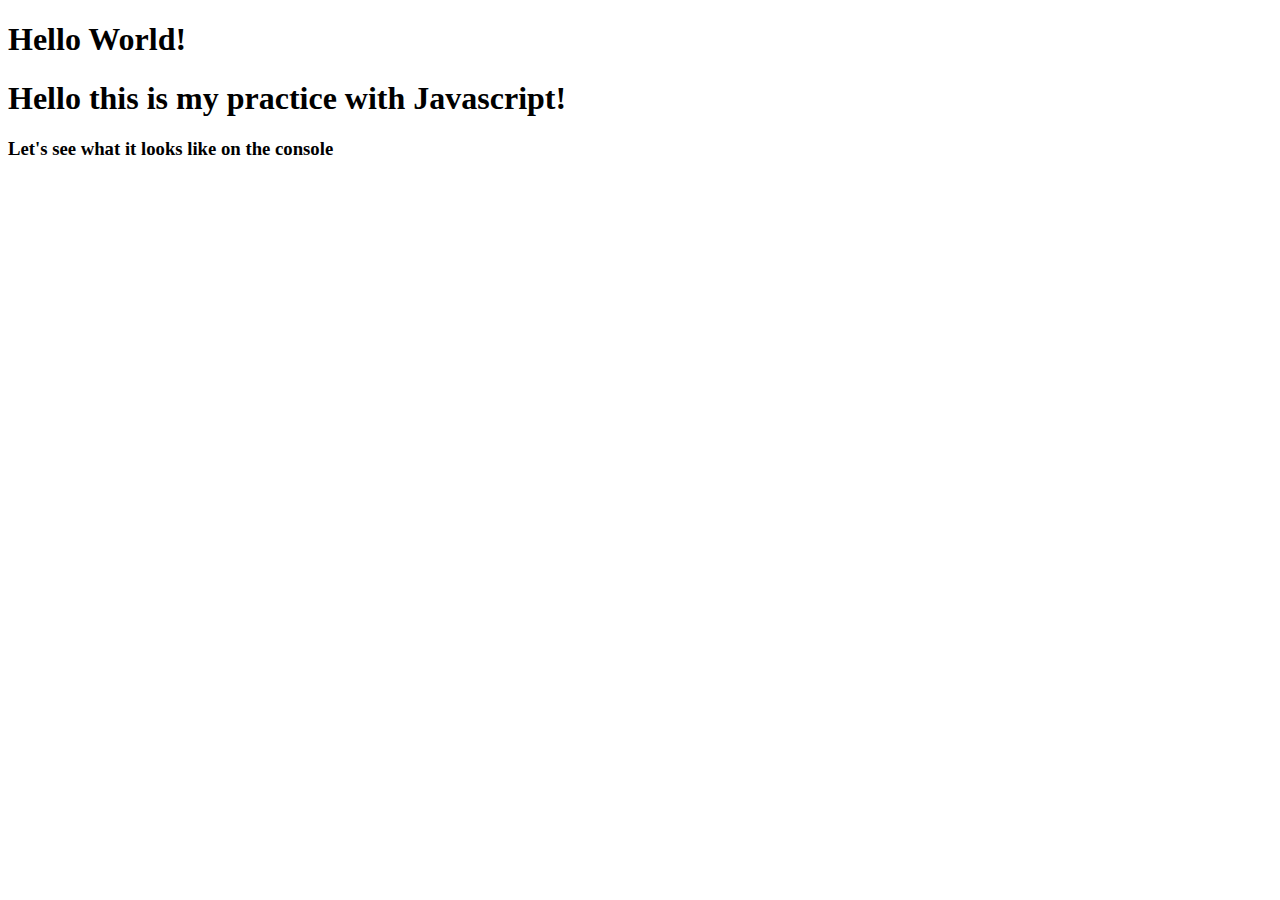
<file: week1/Document_Object/index.html>
<!DOCTYPE html>
<head>
    <h1>Hello World!</h1>
    
</head>
<title>
    Hello World
</title>
<body>
    <div>
<h1>Hello this is my practice with Javascript!</h1>
    </div>
<div>
    <h3>Let's see what it looks like on the console</h3>
</div>
<script src="index.js"></script>
</body>
</file>
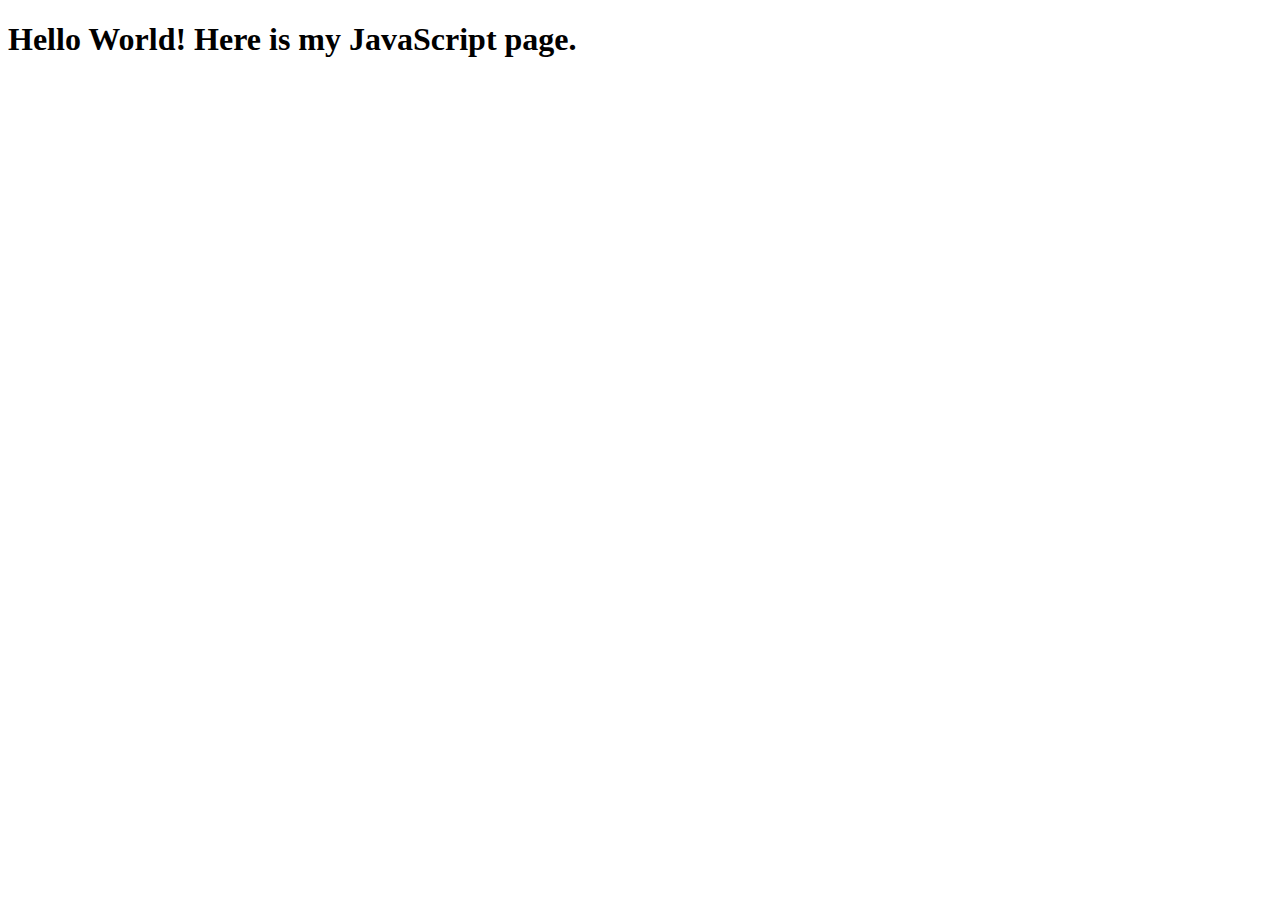
<file: week1/selecting_elements/index.html>
<!DOCTYPE html>
<html lang="en">
<head>
    <meta charset="UTF-8">
    <meta name="viewport" content="width=device-width, initial-scale=1.0">
    <title>Document</title>
</head>
<body>
    <h1 id="hello"></h1>
    <script src="index.js"></script>
</body>
</html>
</file>
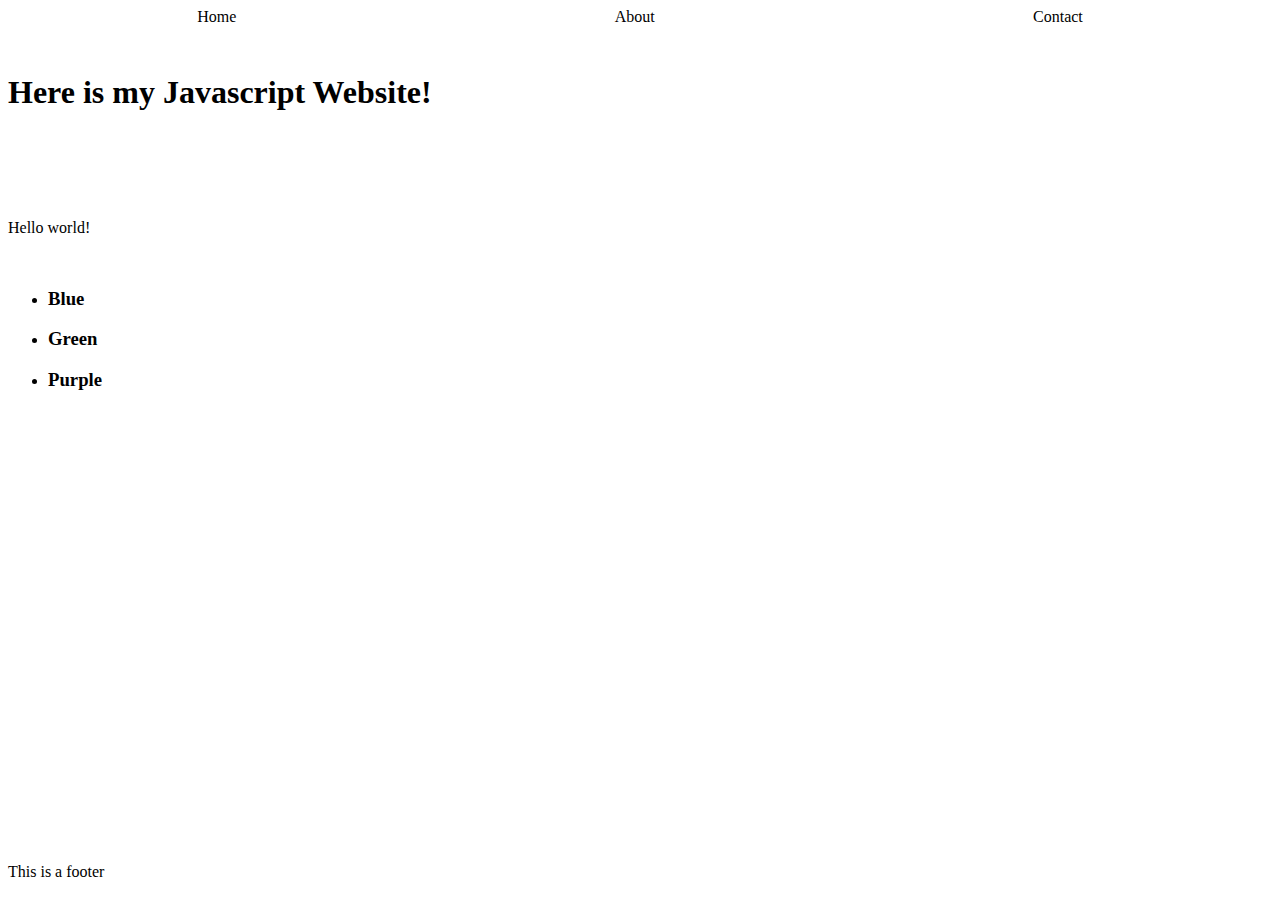
<file: week2/basic_website_wJS/index.html>
<!DOCTYPE html>
<html lang="en">
<head>
    <meta charset="UTF-8">
    <meta name="viewport" content="width=device-width, initial-scale=1.0">
    <link rel ="stylesheet" href = "./style.css">
    <title>Document</title>
</head>
<body>
   
    
    <script src = "index.js"></script>
</body>
</html>
</file>
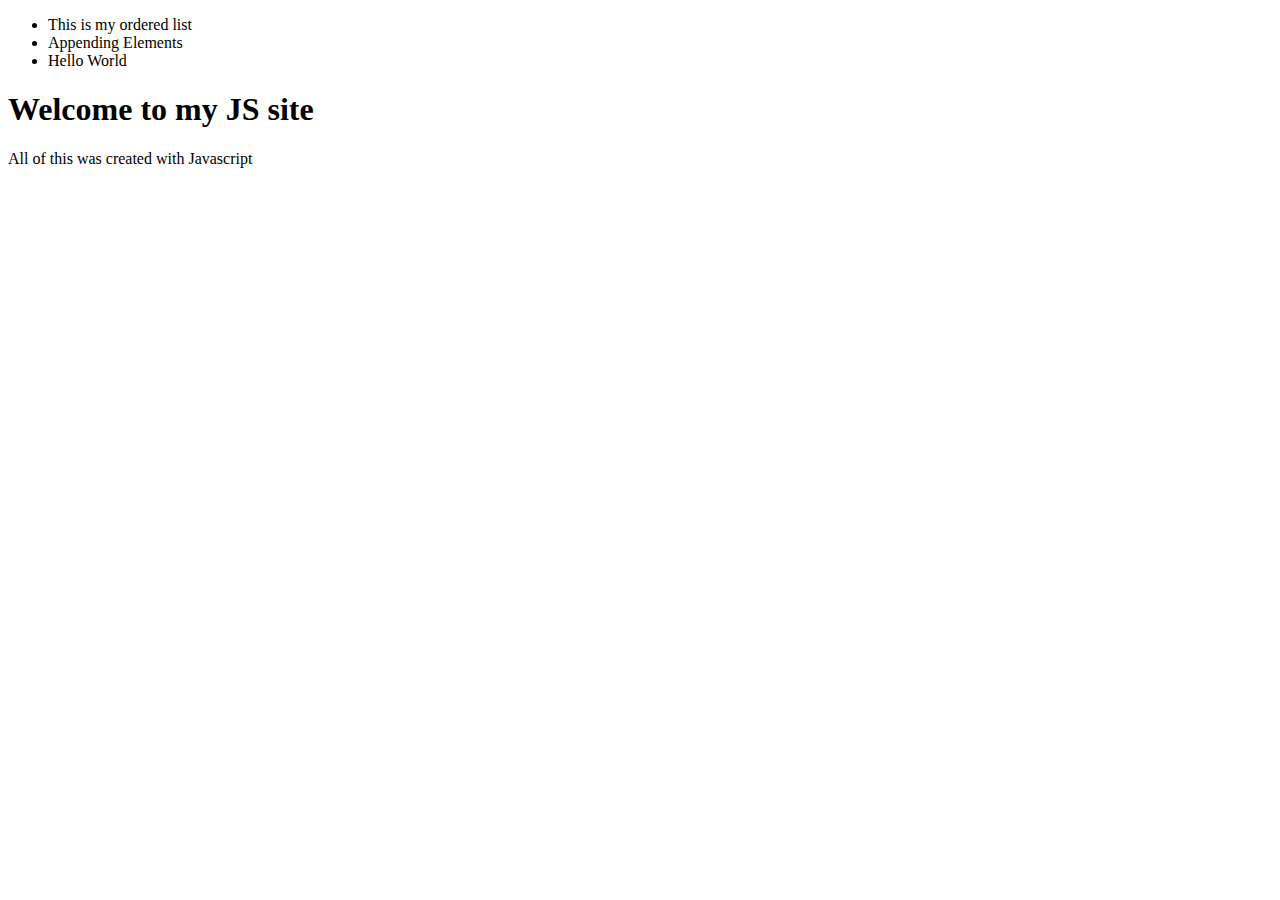
<file: week2/creating&Appending_elements/index.html>
<!DOCTYPE html>
<html lang="en">
<head>
    <meta charset="UTF-8">
    <meta name="viewport" content="width=device-width, initial-scale=1.0">
    <title>Document</title>
</head>
<body>
    
    <ul id = "my-list"></ul>
    

  <script src = "index.js"></script>  
</body>
</html>
</file>
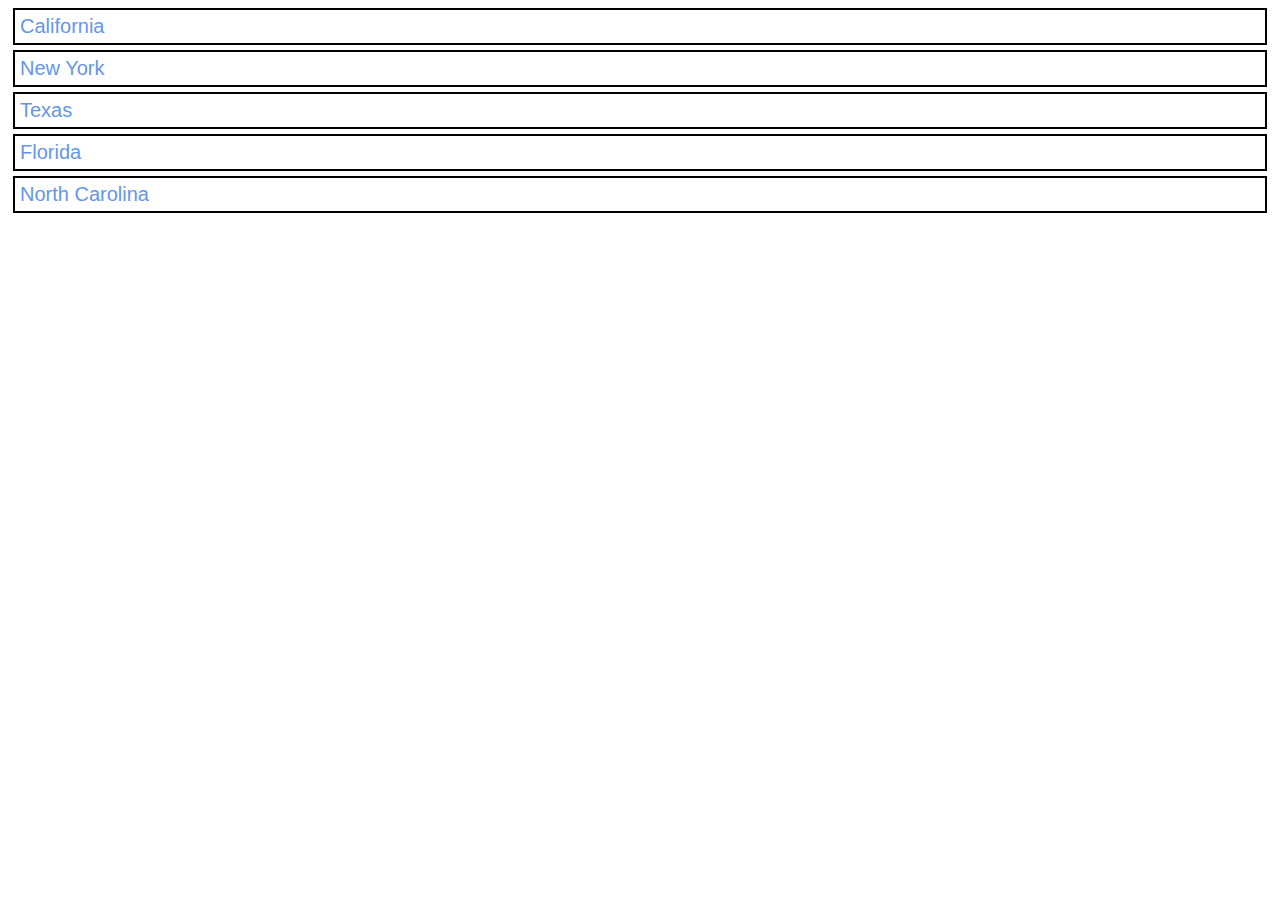
<file: week3/changing_styles_wJS/index.html>
<!DOCTYPE html>
<html lang="en">
<head>
    <meta charset="UTF-8">
    <meta name="viewport" content="width=device-width, initial-scale=1.0">
    <link rel="stylesheet" href="styles.css">
    <title>Document</title>
</head>
<body>
    <!-- <h2 class="border"></h2> -->
    <script src="index.js"></script>
</body>
</html>
</file>
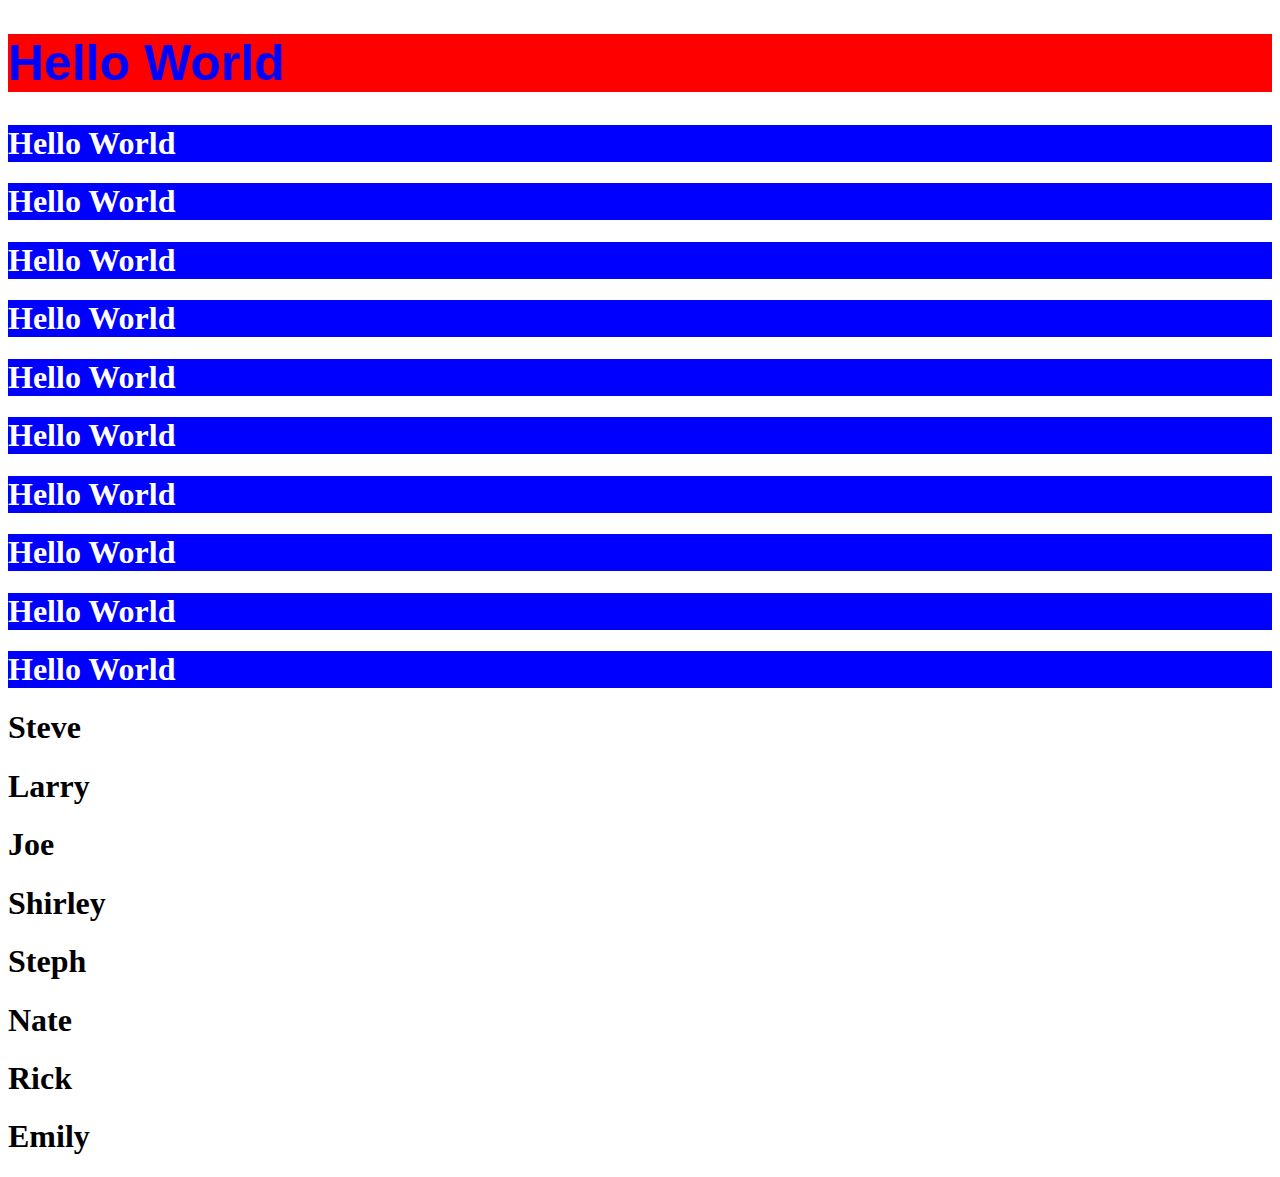
<file: week3/creating_a_list/index.html>
<!DOCTYPE html>
<html lang="en">
<head>
    <meta charset="UTF-8">
    <meta name="viewport" content="width=device-width, initial-scale=1.0">
    <title>Document</title>
</head>
<body>
    <h1 id="flower"></h1>
    <p id="firstName"></p>
    <script src="index.js"></script>
</body>
</html>
</file>
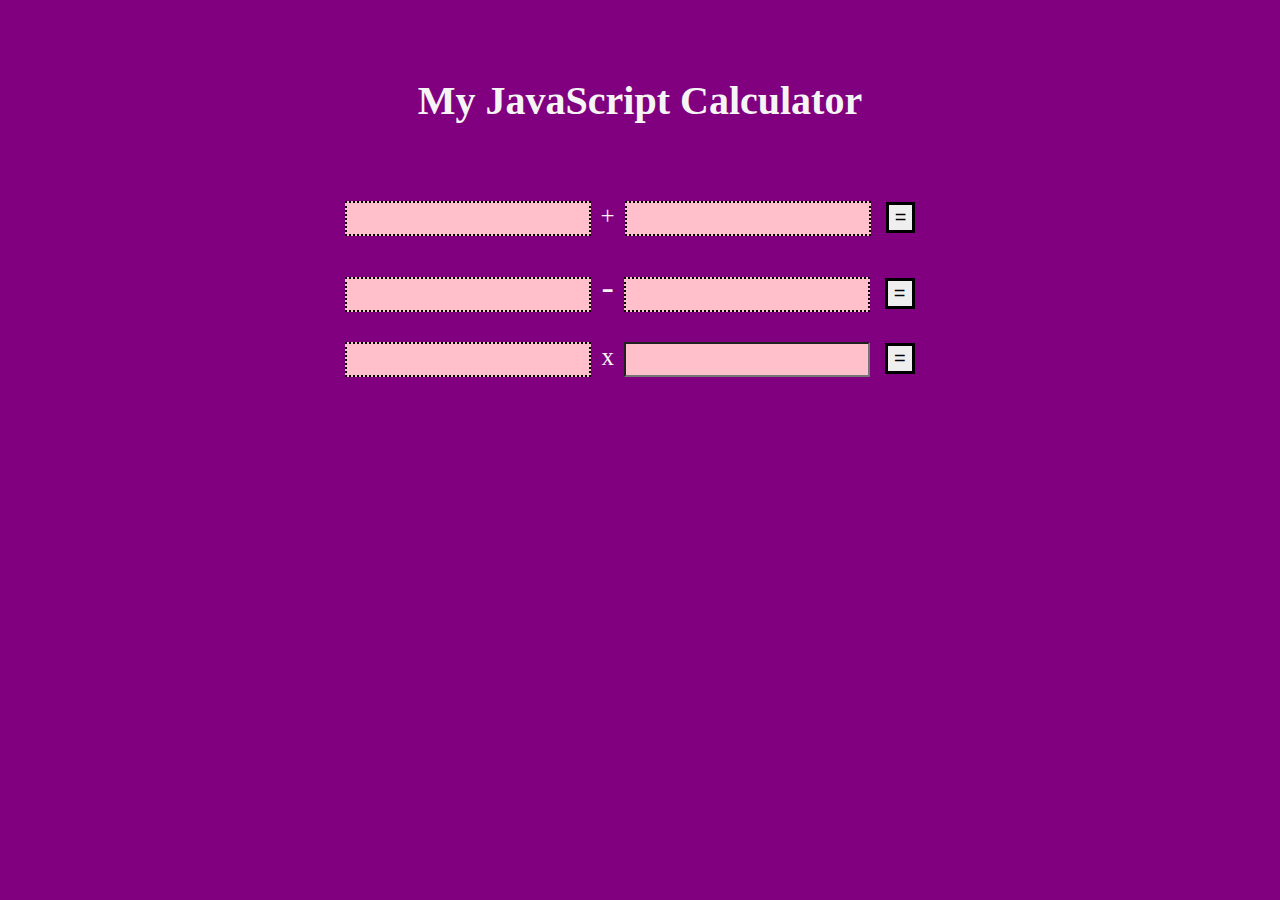
<file: week4/calculatorJS/index.html>
<!-- <!DOCTYPE html>
<html lang="en">
<head>
    <meta charset="UTF-8">
    <meta name="viewport" content="width=>, initial-scale=1.0">
    <title>Document</title>
</head>
<body>
        <div id="one">
        <form name="add">
            <label for="numOne">Number One</label>
            <input type="number" name="numOne"><br><br>
            <label for="numTwo">Number Two</label>
            <input type="number" name="numTwo"><br><br>
            <input type="submit" id="buttonOne" value="Add">
        </form>
        <h1 id="resultOne"></h1>
    </div>
    <div id="two">
        <form name="subtract">
            <label for="numOne">Number One</label>
            <input type="number" name="numOne"><br><br>
            <label for="numTwo">Number Two</label>
            <input type="number" name="numTwo"><br><br>
            <input type="submit" id="buttonTwo" value="Subtract">
        </form>
        <h1 id="resultTwo"></h1>
    </div>
    <div id="three">
        <form name="multiply">
            <label for="numOne">Number One</label>
            <input type="number" name="numOne"><br><br>
            <label for="numTwo">Number Two</label>
            <input type="number" name="numTwo"><br><br>
            <input type="submit" id="buttonThree" value="Multiply">
        </form>
        <h1 id="resultThree"></h1>
    </div>
    <script src="index.js"></script>
</body>
</html> -->
<!DOCTYPE html>
<html lang="en">
<head>
    <meta charset="UTF-8">
    <meta name="viewport" content="width=device-width, initial-scale=1.0">
    <title>Calculator With JS</title>
</head>
<body>
    <script src="index.js"></script>
</body>
</html>
</file>
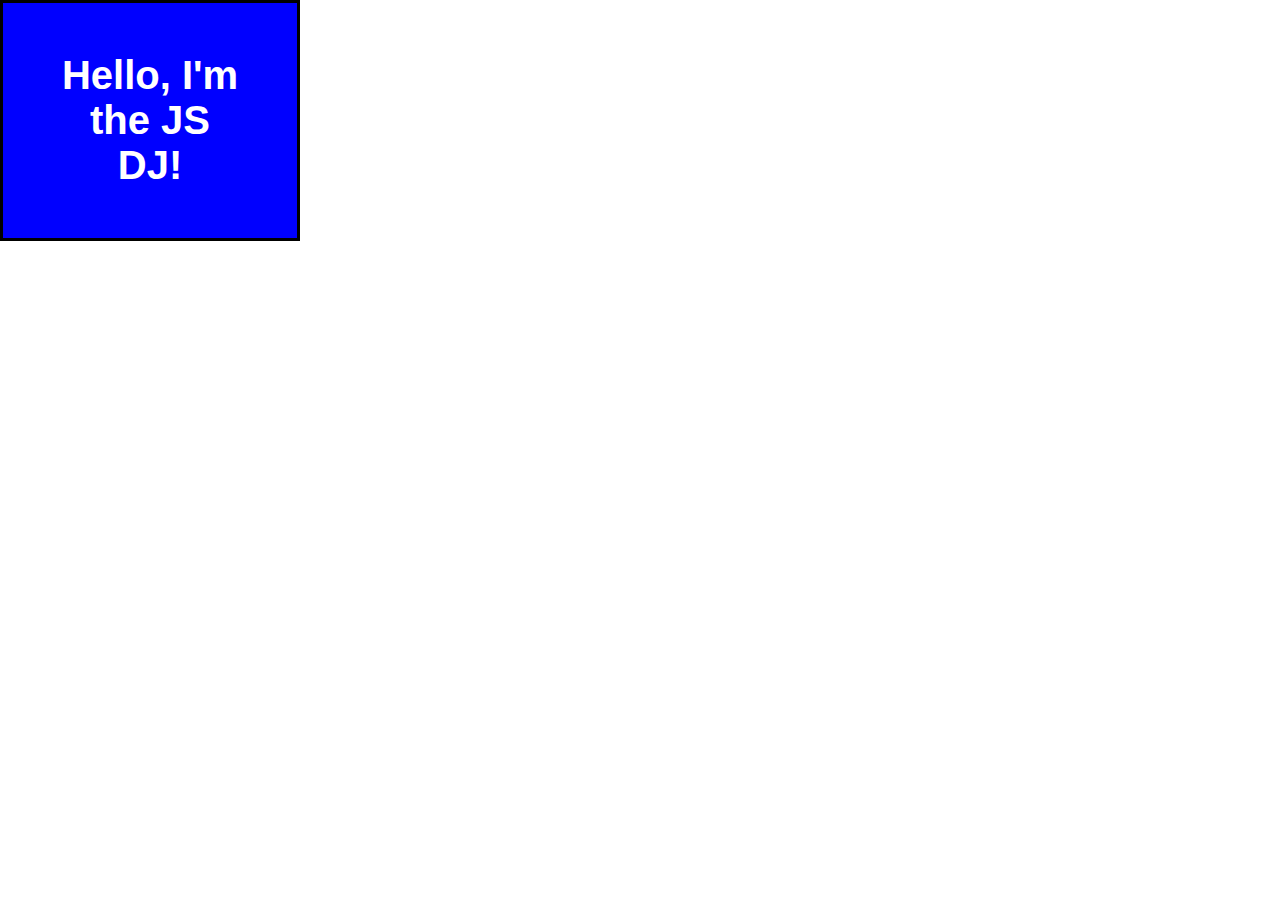
<file: week4/dj_js/index.html>
<!DOCTYPE html>
<html lang="en">
<head>
    <meta charset="UTF-8">
    <meta name="viewport" content="width=device-width, initial-scale=1.0">
    <link rel="stylesheet" href="styles.css">
    <title>DJ JS</title>
</head>
<body>
    <button id="button" class="button">Hello, I'm the JS DJ!</button>
    <script src = "index.js"></script>
</body>
</html>
</file>
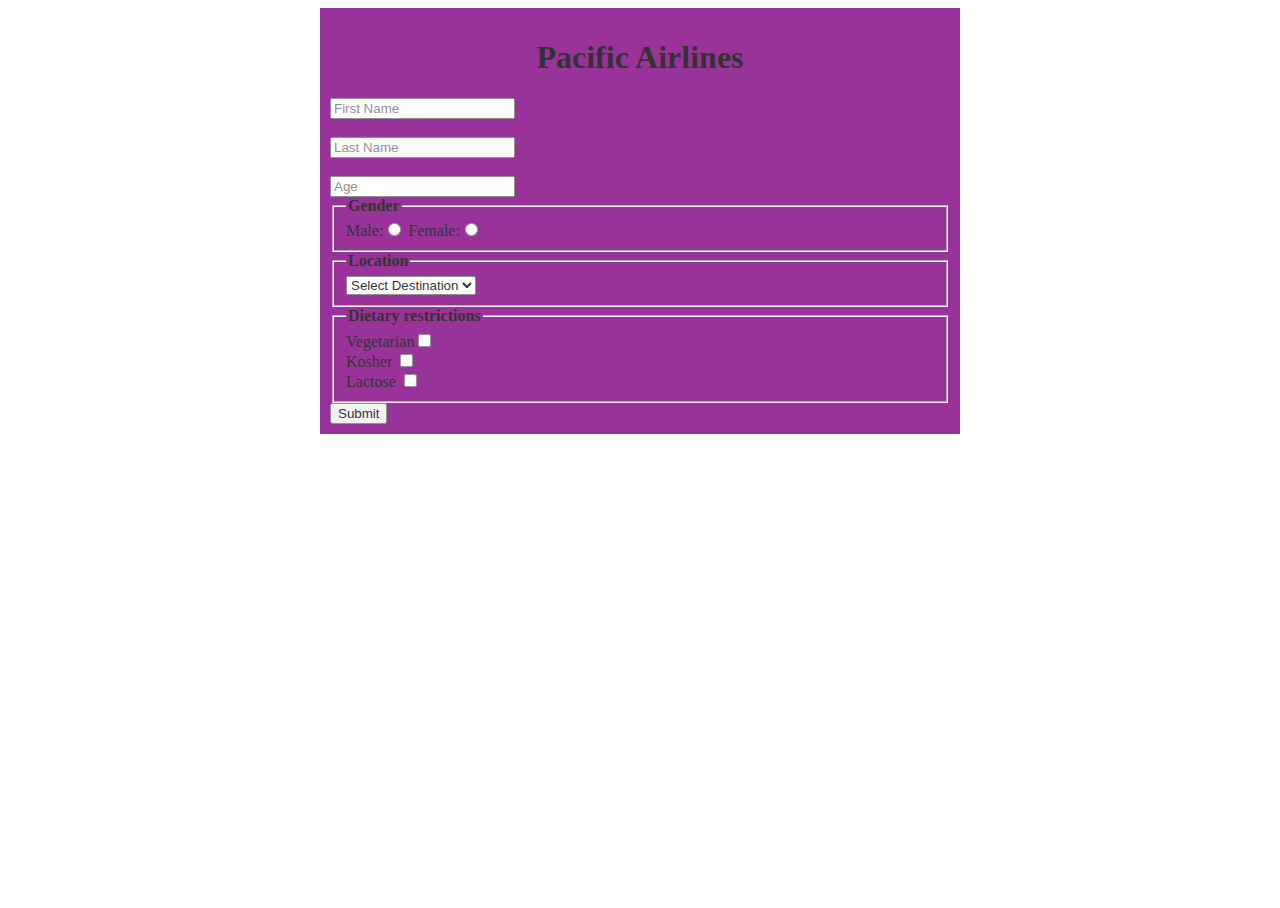
<file: week5/airline_events/index.html>
<!DOCTYPE html>
<html lang="en">
<head>
    <meta charset="UTF-8">
    <meta name="viewport" content="width=device-width, initial-scale=1.0">
    <link rel="stylesheet" href="styles.css">
    <title>Document</title>
</head>
<body>
    
    <form name="myForm">
        <div class="box1">
            <h1>Pacific Airlines</h1>
            <input type="text" name="fname" placeholder="First Name"></div><br>
            <div id="a"><input type="text" name="lname" placeholder="Last Name"></div><br>
            <input type="number" name="age" placeholder="Age" required/>
            <br>
                      
        <fieldset>
        <legend> Gender </legend>
        <div>
            <!-- <form name="myForm">  -->
                Male:<input value="Male" type=radio name="gender"/>
                Female:<input value="Female" type=radio name="gender"/>
            </div>
            </fieldset>
        
        <fieldset>
        <legend> Location </legend>
        
        <select name="location">
            <option value="Select Destination">Select Destination</option>
          <option value="Tahiti">Tahiti</option>
          <option value="Scotland">Scotland</option>
          <option value="Norway">Norway</option>
        </select>
    
            </fieldset>
            <fieldset>
            <legend> Dietary restrictions </legend>
            <div>
            
            Vegetarian<input type="checkbox" value="vegetarian" name="diet"/>
                </div>
            <div>
            Kosher <input type="checkbox" value="kosher" name="diet"/>
            </div>
             <div>
             Lactose <input type="checkbox" value="lactose" name="diet"/>
            </div>
            </fieldset>
            <input type="button" value="Submit" onclick="display();">
      </form>
      <script src="index.js"></script>
</body>
</html>
</file>
<file: week2/basic_website_wJS/style.css>
nav {
    display: flex;
    justify-content: space-around;
} 

body {
    display: grid;
    grid-template-rows: 5% 150px 50px auto 5%;
    height: 100vh;
}
</file>
<file: week3/changing_styles_wJS/styles.css>
.border {
    border: 2px solid black;
    padding: 5px;
    margin: 5px;
}
</file>
<file: week4/dj_js/styles.css>
body, html {
    margin: 0;
    background: white;
}

.container {
    width: 500px;
    margin: 200px auto;
}

.button {
    width: 300px;
    border: 3px solid black;
    color: white;
    font-size: 40px;
    font-weight: bold;
    background: black;
    padding: 50px;
}
</file>
<file: week5/airline_events/styles.css>
form { 
    max-width: 620px;
  margin: auto;
  padding: 10px;
  background-color: purple;
  opacity: 0.8;
 }
legend { 
    font-weight: bold;
 }
label { 
      display: inline-block;
      width: 200px; 
      clear: left;
     }
input.text { 
    display: block; 
    width: 300px; 
    float: left; 
}
input.submit { 
    margin:20px 0 0 200px; 
    width: auto; 
}
h1 {
text-align: center;
}
html {
    background-image: url("https://i.pinimg.com/originals/9c/26/e4/9c26e4ef3e58a2e063ace1885b791f92.jpg");
    height: 100%;
    background-position: center;
    background-repeat: no-repeat;
    background-size: cover;
  }
  body, html {
    height: 100%;
  }
  
img {
    opacity: 0.5;
  }
</file>
